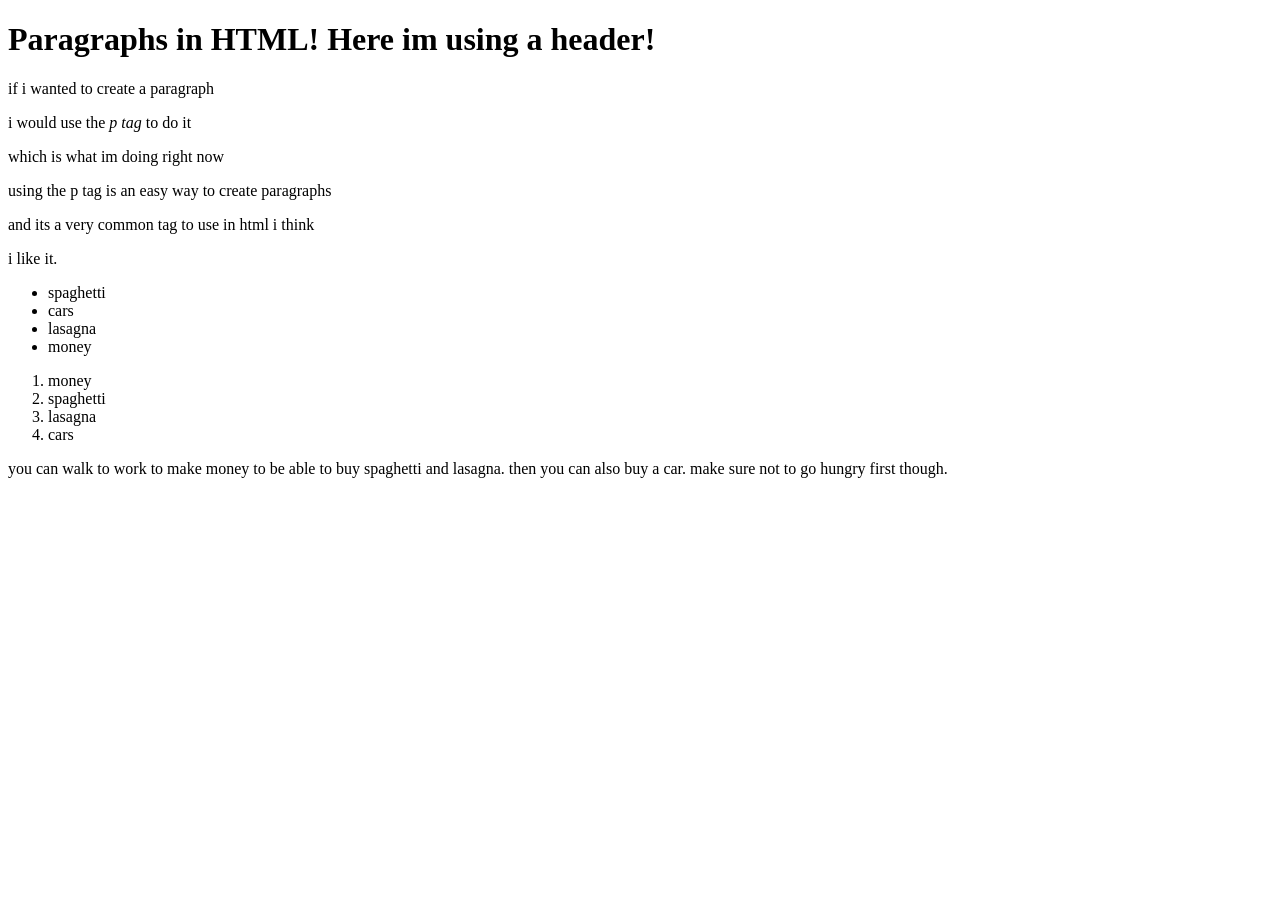
<file: exercises/index.html>
<!DOCTYPE html>

<html lang="en">
    <head>
        <meta charset="UTF-8">
        <title>My First Webpage</title>
    </head>

    <body>
        <h1> <strong> Paragraphs in HTML! Here im using a header! </strong></h1>
        <p>if i wanted to create a paragraph</p>
        <p>i would use the <em>p tag</em> to do it</p>
        <p>which is what im doing right now</p>
        <p>using the p tag is an easy way to create paragraphs</p>
        <p>and its a very common tag to use in html i think</p>
        <p>i like it.</p>
        <!-- hello i am a comment and no one can see me! -->
    </body>

    <body>
        <ul>
            <li>spaghetti</li>
            <li>cars</li>
            <li>lasagna</li>
            <li>money</li>
        </ul>

        <ol>
            <li>money</li>
            <li>spaghetti</li>
            <li>lasagna</li>
            <li>cars</li>
        </ol>

        <p>you can walk to work to make money to 
            be able to buy spaghetti and lasagna.
            then you can also buy a car.
            make sure not to go hungry first though.
        </p>

    </body>
</html>
</file>
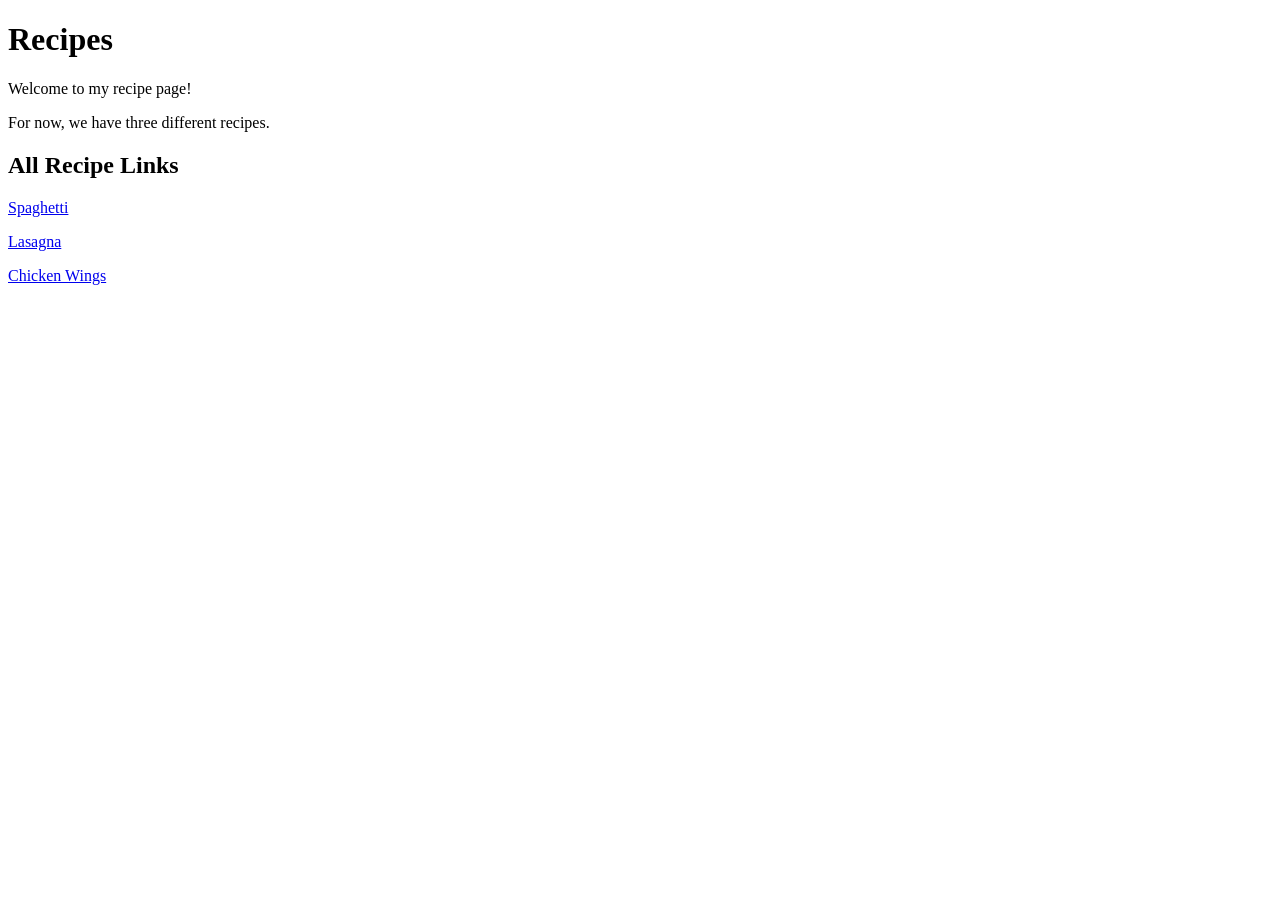
<file: projects/recipes/index.html>
<!DOCTYPE html>

<html lang="en">
    <head>
        <meta charset="UTF-8">
        <title>Recipes</title>
    </head>

    <body>
        <h1>Recipes</h1>

        <p>Welcome to my recipe page!</p>
        <p>For now, we have three different recipes.</p>
        <p></p>

        <h2>All Recipe Links</h2>
        <p><a href="../recipes/spaghetti.html">Spaghetti</a></p>
        <p><a href="../recipes/lasagna.html">Lasagna</a></p>
        <p><a href="../recipes/chickenwings.html">Chicken Wings</a></p>
    </body>

</html>
</file>
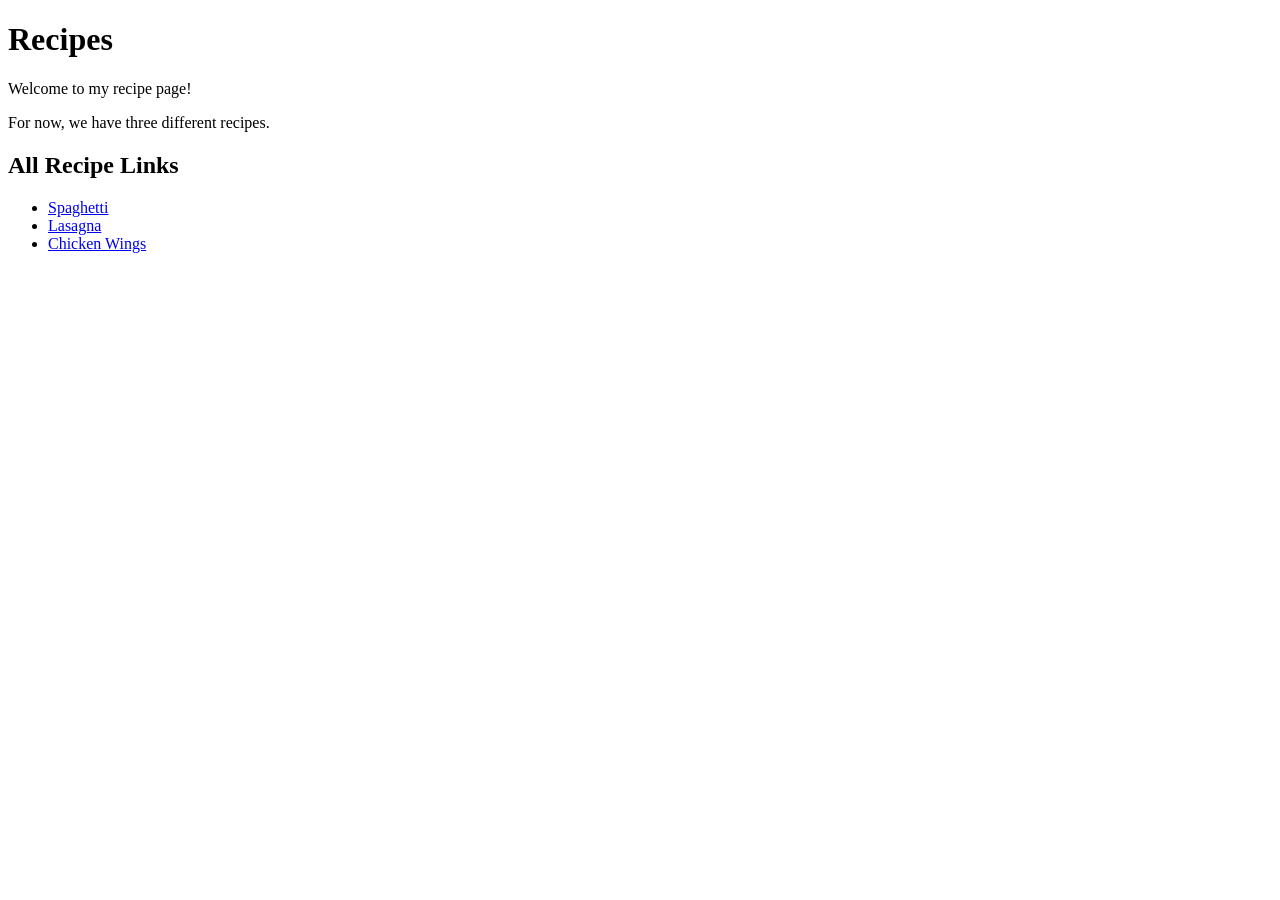
<file: odin-project/projects/recipes/index.html>
<!DOCTYPE html>

<html lang="en">
    <head>
        <meta charset="UTF-8">
        <title>Recipes</title>
    </head>

    <body>
        <h1>Recipes</h1>

        <p>Welcome to my recipe page!</p>
        <p>For now, we have three different recipes.</p>
        <p></p>

        <h2>All Recipe Links</h2>
        <ul><li><a href="../recipes/spaghetti.html">Spaghetti</a></li>
        <li><a href="../recipes/lasagna.html">Lasagna</a></li>
        <li><a href="../recipes/chickenwings.html">Chicken Wings</a></li></ul>
    </body>

</html>
</file>
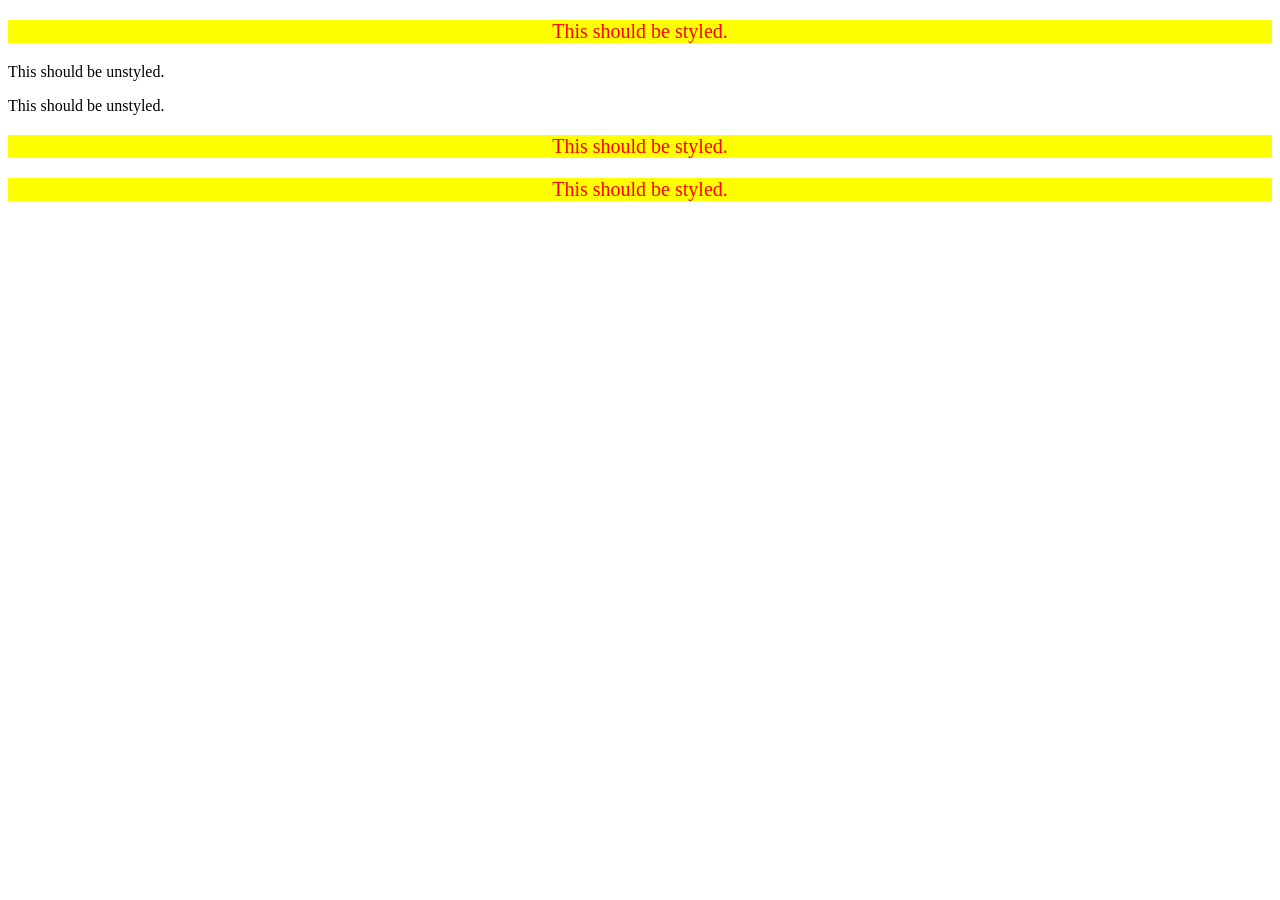
<file: odin-project/exercises/css-foundations/project-5/index.html>
<!DOCTYPE html>

<html lang="en">
    <head>
        <link rel="stylesheet" href="styles.css">
        <meta charset="UTF-8">
        <title>Project 2</title>
    </head>

    <body>

    <div class="container">
        <p class="text">This should be styled.</p>
    </div>

    <p class="text">This should be unstyled.</p>
    <p class="text">This should be unstyled.</p>

    <div class="container">
        <p class="text">This should be styled.</p>
        <p class="text">This should be styled.</p>
    </div>

    </body>


</html>
</file>
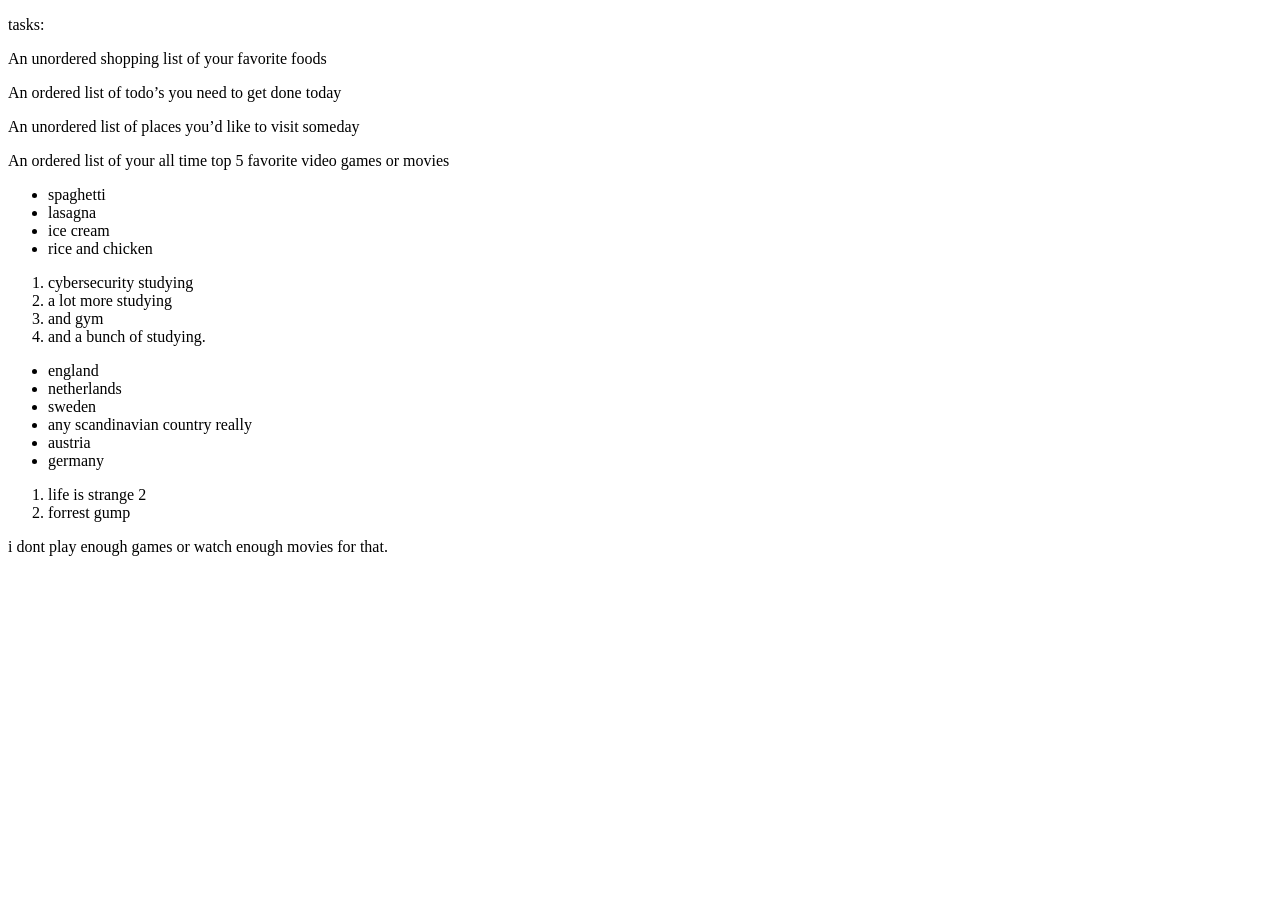
<file: odin-project/exercises/html-foundations/first-site/lists.html>
<!DOCTYPE html>

<html lang="en">
<body>
    <p>tasks:</p>
    <p>An unordered shopping list of your favorite foods</p>
    <p>An ordered list of todo’s you need to get done today</p>
    <p>An unordered list of places you’d like to visit someday</p>
    <p>An ordered list of your all time top 5 favorite video games or movies</p>
</body>

<body>
    <ul>
        <li>spaghetti</li>
        <li>lasagna</li>
        <li>ice cream</li>
        <li>rice and chicken</li>
    </ul>

    <ol>
        <li>cybersecurity studying</li>
        <li>a lot more studying</li>
        <li>and gym</li>
        <li>and a bunch of studying.</li>
    </ol>

    <ul>
        <li>england</li>
        <li>netherlands</li>
        <li>sweden</li>
        <li>any scandinavian country really</li>
        <li>austria</li>
        <li>germany</li>
    </ul>

    <ol>
        <li>life is strange 2</li>
        <li>forrest gump</li>
    </ol>

    <p>i dont play enough games or watch enough movies for that.</p>    
</body>

</html>
</file>
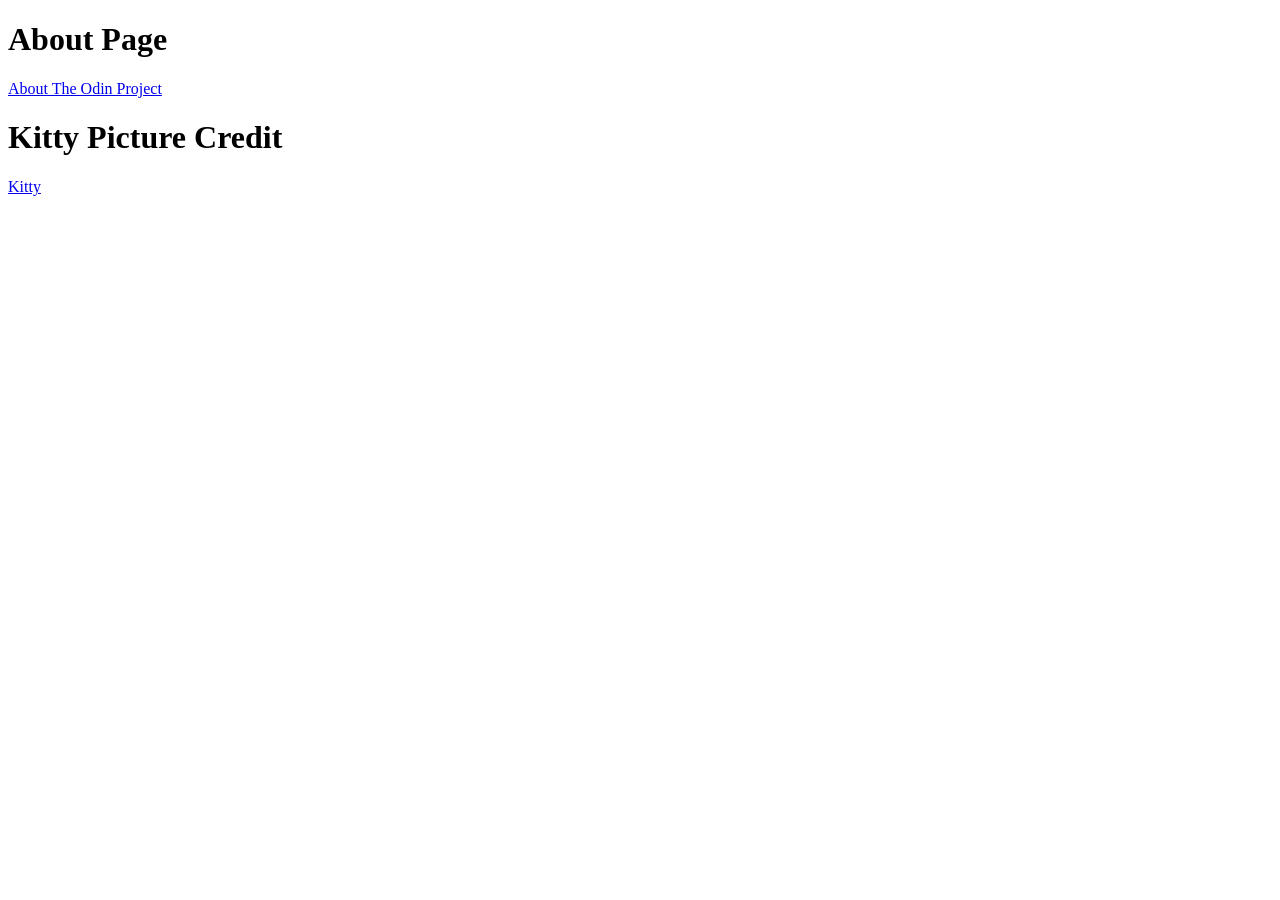
<file: odin-project/exercises/html-foundations/odin-links-and-images/Pages/about.html>
<!DOCTYPE html>
<html lang="en">
    <head>
        <meta charset="UTF-8">
        <title>Odin Links And Images</title>
    </head>
    
    <body>
        <h1>About Page</h1>
        <a href="https://www.theodinproject.com/about" target="_blank" rel="noreferrer">About The Odin Project</a>
    </body>

    <body>
        <h1>Kitty Picture Credit</h1>
        <a href="https://www.magnific.com/free-photo/portrait-cute-cat-with-blue-eyes-lying-blanket-with-open-mouth_17073334.htm#fromView=keyword&page=1&position=1&uuid=707aec60-351c-49d8-9725-ef5276a783e9&query=Cute+kitten+4k+wallpaper" 
        target="_blank" rel="noreferrer">Kitty</a>
    </body>
</html>
</file>
<file: odin-project/exercises/css-foundations/project-5/styles.css>
.container .text {
    font-size: 20px;
    color: red;
    background-color: yellow;
    text-align: center;
}
</file>
